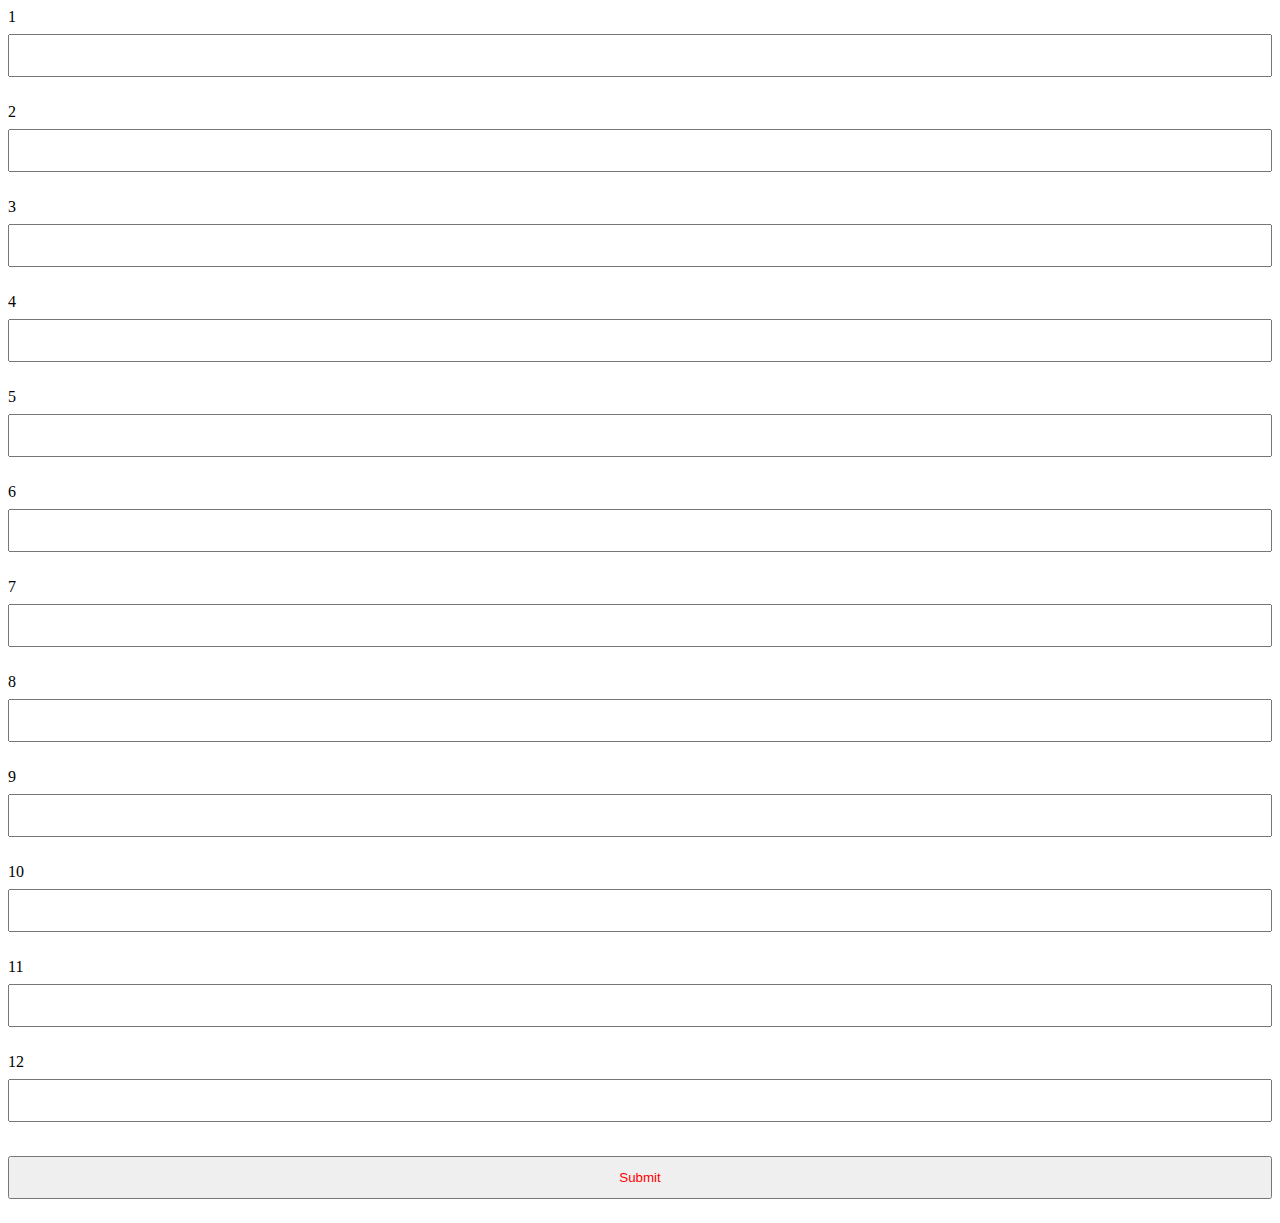
<file: assets/test.html>
<html>
    
    <head>
        <link rel="stylesheet" type="text/css" href="test.css" />
    </head>

    <body>
        <form id="test-form" action="https://postman-echo.com/post" target="_blank" method="POST">
            <label for="fname">1</label>
            <input type="text" id="fname" name="1"><br><br>
            <label for="lname">2</label>
            <input type="text" id="lname" name="2"><br><br>
            <label for="fname">3</label>
            <input type="text" id="fname" name="3"><br><br>
            <label for="lname">4</label>
            <input type="text" id="lname" name="4"><br><br>
            <label for="fname">5</label>
            <input type="text" id="fname" name="5"><br><br>
            <label for="lname">6</label>
            <input type="text" id="lname" name="6"><br><br>
            <label for="fname">7</label>
            <input type="text" id="fname" name="7"><br><br>
            <label for="lname">8</label>
            <input type="text" id="lname" name="8"><br><br>
            <label for="fname">9</label>
            <input type="text" id="fname" name="9"><br><br>
            <label for="lname">10</label>
            <input type="text" id="lname" name="10"><br><br>
            <label for="fname">11</label>
            <input type="text" id="fname" name="11"><br><br>
            <label for="lname">12</label>
            <input type="text" id="lname" name="12"><br><br>
            <input type="submit" value="Submit">
        </form>
    </body>


</html>
</file>
<file: assets/test.css>
input {
    width: 100%;
    padding: 12px 20px;
    margin: 8px 0;
    box-sizing: border-box;
    color: red;
}
</file>
